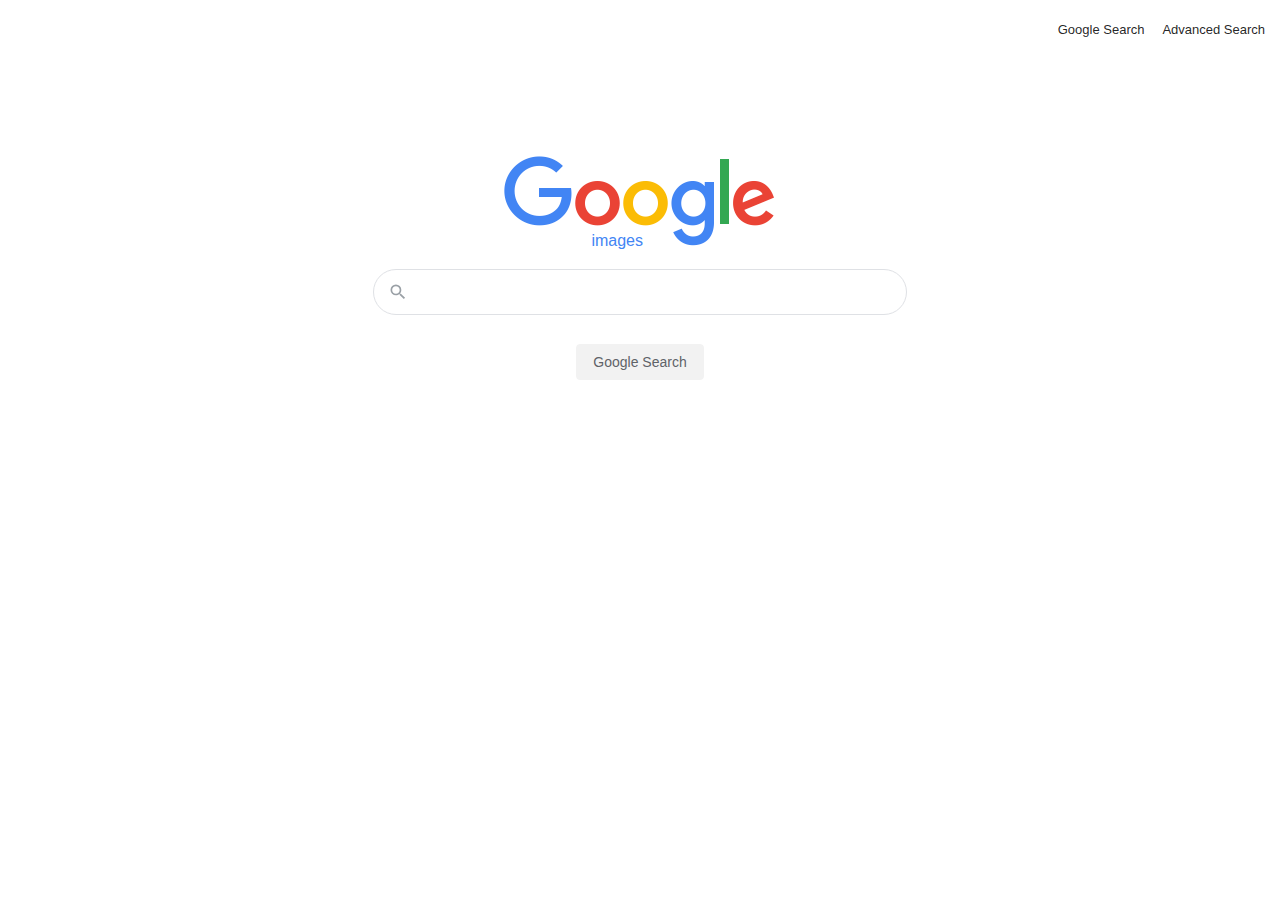
<file: projects/2020/x/search/image-search.html>
<!DOCTYPE html>
<html lang="en">
<head>
    <title>Google Search</title>
    <link rel="stylesheet" href="images-style.css">
    <meta charset="utf-8">
</head>
<body>
    <header class="header-menu">
        <nav class="header-menu">
            <a href="/">Google Search</a>
            <a href="#">Advanced Search</a>
        </nav>
    </header>
    <section class="logo">
        <img src="image/google-logo.png" alt="Google Images Search" title="Google Images">
        <div class="logo-subtext"><span>images</span></div>
    </section>
    <section class="form">
        <form action="https://google.com/search">
            <div class="search-form">
                <div class="form-container">   
                    <span class="icon-search">
                        <svg focusable="false" xmlns="http://www.w3.org/2000/svg" viewBox="0 0 24 24"><path d="M15.5 14h-.79l-.28-.27A6.471 6.471 0 0 0 16 9.5 6.5 6.5 0 1 0 9.5 16c1.61 0 3.09-.59 4.23-1.57l.27.28v.79l5 4.99L20.49 19l-4.99-5zm-6 0C7.01 14 5 11.99 5 9.5S7.01 5 9.5 5 14 7.01 14 9.5 11.99 14 9.5 14z"></path></svg>
                    </span>
                    <div class="search-box">
                        <input type="text" name="q" title="Search">
                        <input type="hidden" name="tbm" value="isch">
                    </div>
                </div>
            </div>
            <div class="button-container">
                <input class="button" type="submit" value="Google Search">
            </div>
        </form>
    </section>
</body>
</html>
</file>
<file: projects/2020/x/search/images-style.css>
body {
    font-family: arial, sans-serif;
    font-size: 13px;
    line-height: 28px;
    color: #222;
    background: #fff;
    width: 100%;
    padding: 0;
    margin: 0;
}

.header-menu {
    text-align: right;
    margin: 16px 0 112px;
}

.header-menu a {
    padding-right: 15px;
    text-decoration: none;
    color: rgba(0,0,0,0.87);
}

.header-menu a:hover {
    opacity: .85;
    text-decoration: underline;
}

.logo {
    text-align: center;
    margin-bottom: -17px;
}

.logo-subtext {
    color: #4285f4;
    font-size: 16px;
    right: 637px;
    position: relative;
    top: -31px;
    text-align: right;
}

.form {
    max-width: 534px;
    margin: 0 auto;
}

.search-form {
    background: #fff;
    border: 1px solid #dfe1e5;
    box-shadow: none;
    border-radius: 24px;
    height: 44px;
}

.search-form:hover {
    box-shadow: 0 1px 6px rgba(32,33,36,.28);
    border-color: rgba(223,225,229,0);
}

.form-container {
    flex: 1;
    display: flex;
}

.icon-search {
    margin: 12px 11px 0px 14px;
    color: #9aa0a6;
    height: 20px;
    width: 20px;
    display: inline-block;
    fill: currentColor;
    position: relative;
}

.search-box {
    display: flex;
    flex: 1;
    flex-wrap: wrap;
    padding-right: 23px;
    margin-top: 5px;
    height: 34px !important;
}

input[type="text"] {
    border: none;
    color: rgba(0,0,0,.87);
    outline: none;
    width: 100%;
    font-size: 16px;
}

.button-container {
    text-align: center;
    margin-top: 18px;
}

input[type="submit"] {
    height: 36px;
    color: #5F6368;
    background-color: #f2f2f2;
    border: 1px solid #f2f2f2;
    border-radius: 4px;
    font-size: 14px;
    line-height: 27px;
    text-align: center;
    margin: 11px 4px;
    padding: 0 16px;
    cursor: pointer;
}

input[type="submit"]:hover {
    box-shadow: 0 1px 1px rgba(0,0,0,0.1);
    background-color: #f8f8f8;
    border: 1px solid #c6c6c6;
    color: #222;
}

input[type="submit"]:focus {
    border: 1px solid #4d90fe;
    outline: none;
}
</file>
